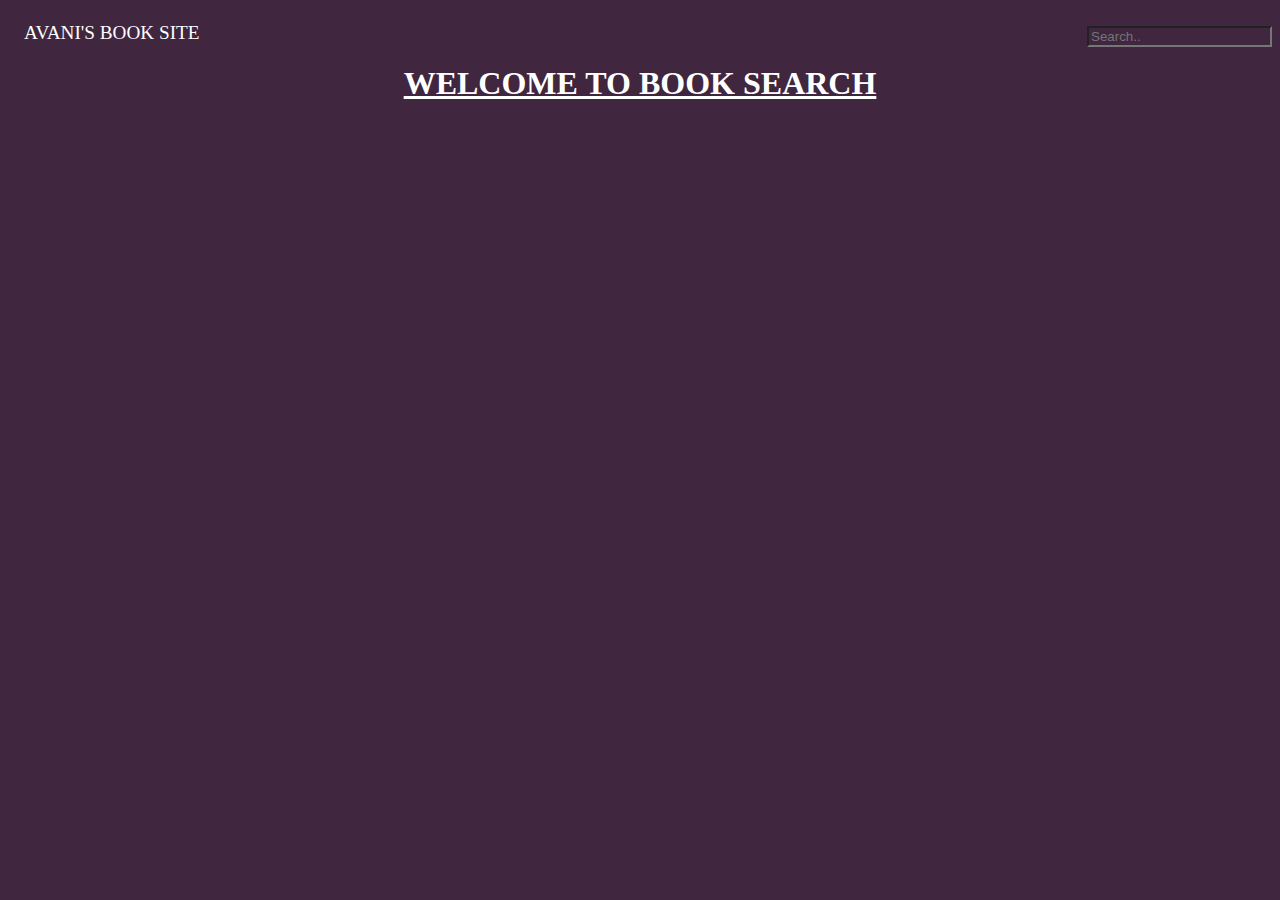
<file: index.html>
<!DOCTYPE html>
<html>

<head>
  <title>BookSearch</title>
  <link href="style.css" rel="stylesheet" type="text/css" />
</head>

<body>
  <div class="Topnav">
    <a class="active" href="#">Avani's Book Site</a>
    <br>

    <div class="searchbar">
      <form role="search" id="form">
        <input type="search" id="query" name="q" placeholder="Search..">
      </form>

    </div>
  </div>

  <div style="padding-left:16px">

  </div>

  <div class="smalltitle">
    <br>
    <h1>Welcome to Book Search </h1>
  </div>



  <div class='section' id="section">

    <!--<div class="row">
      <div class="column">
        <h3>
          here <3 </h3>
           <div class="card">
         <img src="HP.jpg" alt="HarryPotter" class="center"">
          <h3 id=" title ">Movie Title </h3>


        </div> 
      </div>
    </div> -->



    <!-- <main id="main"></main>   -->
    <div>

      <script src="script.js"></script>
      <script>
        document.getElementById('form').addEventListener('submit', function (event) {
          event.preventDefault(); // Prevent form submission
          getBooks(); // Call the getBooks function
        });
      </script>


    </div>

</body>

</html>
</file>
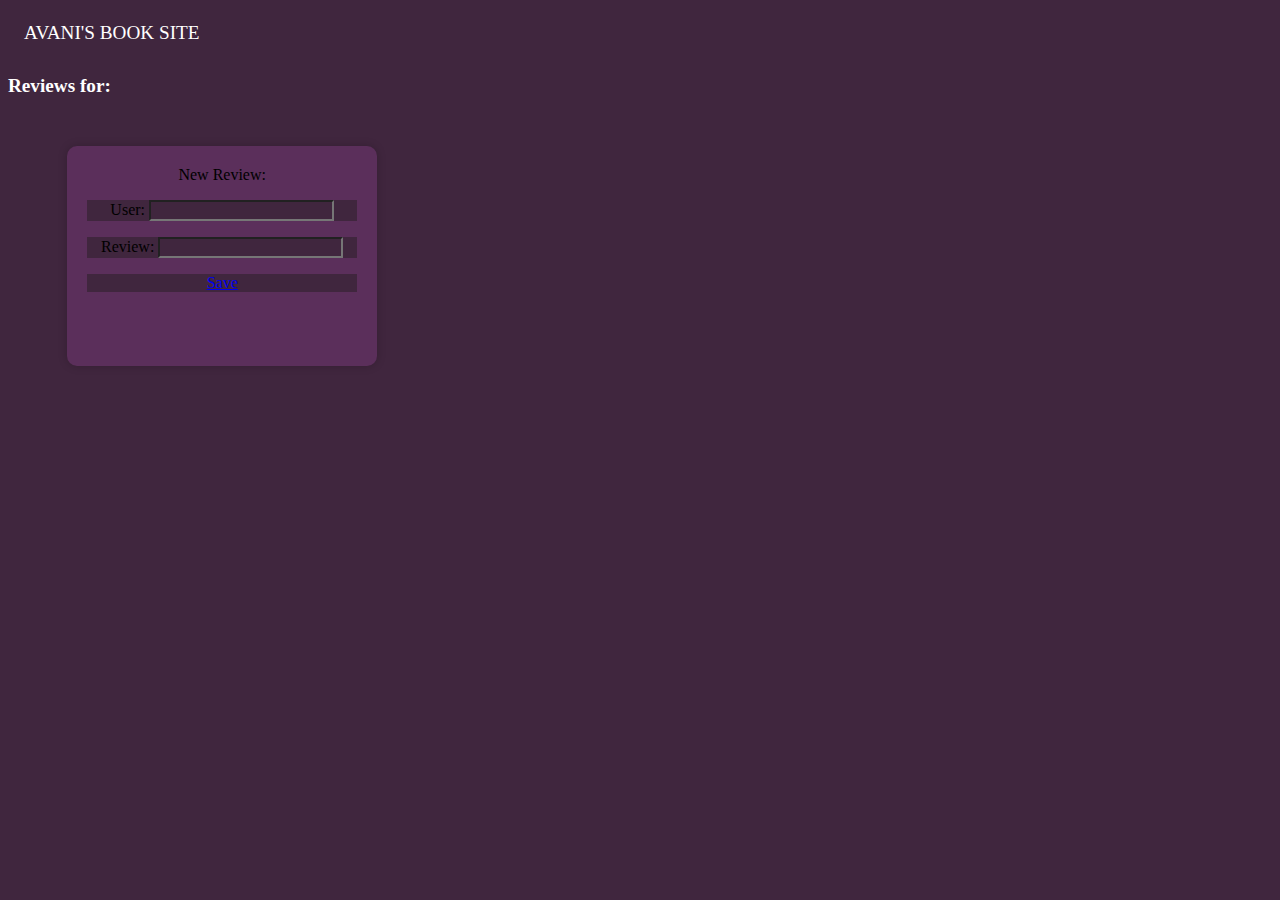
<file: book.html>
<!DOCTYPE html>
<html>

<head>
  <title>BookSearch</title>
  <link href="style.css" rel="stylesheet" type="text/css" />
</head>

<body>
  <div class="Topnav">
    <a class="active" href="index.html">Avani's Book Site</a>
    <br>




  </div>

  <div class="BT">
    <br>
    <br>
    <h1> Reviews for: </h1>
    <h3 id="title">Movie Title</h3>


  </div>

  <div class='section' id="section">

    <div>

      <script src="book.js"></script>
      <!--<script>
        //document.getElementById('form').addEventListener('submit', function (event) {
         // event.preventDefault(); // Prevent form submission
         // getBooks(); // Call the getBooks function
       // });
      </script>-->


    </div>

</body>

</html>
</file>
<file: style.css>
html {
  height: 100%;
  width: 100%;
}

* {
  background-color: #40263e;
}

.card {
  width: 270px;
  height: 370px;
  border-radius: 10px;
  background-color: #5b2f5b;
  box-shadow: 0px 0px 10px rgba(0, 0, 0, 0.2);
  margin: 20px;
  padding: 20px;
  text-align: center;
  float: right;
}

.card1 {
  width: 270px;
  height: 180px;
  border-radius: 10px;
  background-color: #5b2f5b;
  box-shadow: 0px 0px 10px rgba(0, 0, 0, 0.2);
  margin: 20px;
  padding: 20px;
  text-align: center;
  float: right;
}

.username {

  background-color: #5b2f5b;
}

.rev {
  background-color: #5b2f5b;
}

.next {
  background-color: #5b2f5b;
  text-decoration: none;
}

.edit {
  background-color: #5b2f5b;
  text-decoration: none;
  color: Red;
}

.delete {
  background-color: #5b2f5b;
  text-decoration: none;
  color: Red;
}

.section img {
  width: 218px;
  height: 318px;
}

.card h3 {

  background-color: #5b2f5b;

}

.card a {
  text-decoration: none;
  color: black;
  background-color: #5b2f5b;
}

.searchbar {
  color: white;
  float: right;

}

.Topnav a {
  float: left;
  display: block;
  color: white;
  text-align: center;
  padding: 14px 16px;
  text-decoration: none;
  font-size: 1.2rem;
  text-transform: uppercase;
}

.Topnav h6 {
  float: left;

}

.smalltitle {
  font-size: 1.0rem;
  text-transform: uppercase;
  text-align: center;
  color: white;
  text-decoration: underline;
}

.section h3 {
  color: white;
  font-size: .9rem;
  font-family: "Times New Roman";

}

.BT h1 {
  color: white;
  font-size: 1.2rem;

}

.BT h3 {
  color: white;
  font-size: 1.2rem;


}

.column {
  float: left;
  width: 30%;
  padding: 10px 10px;
}
</file>
